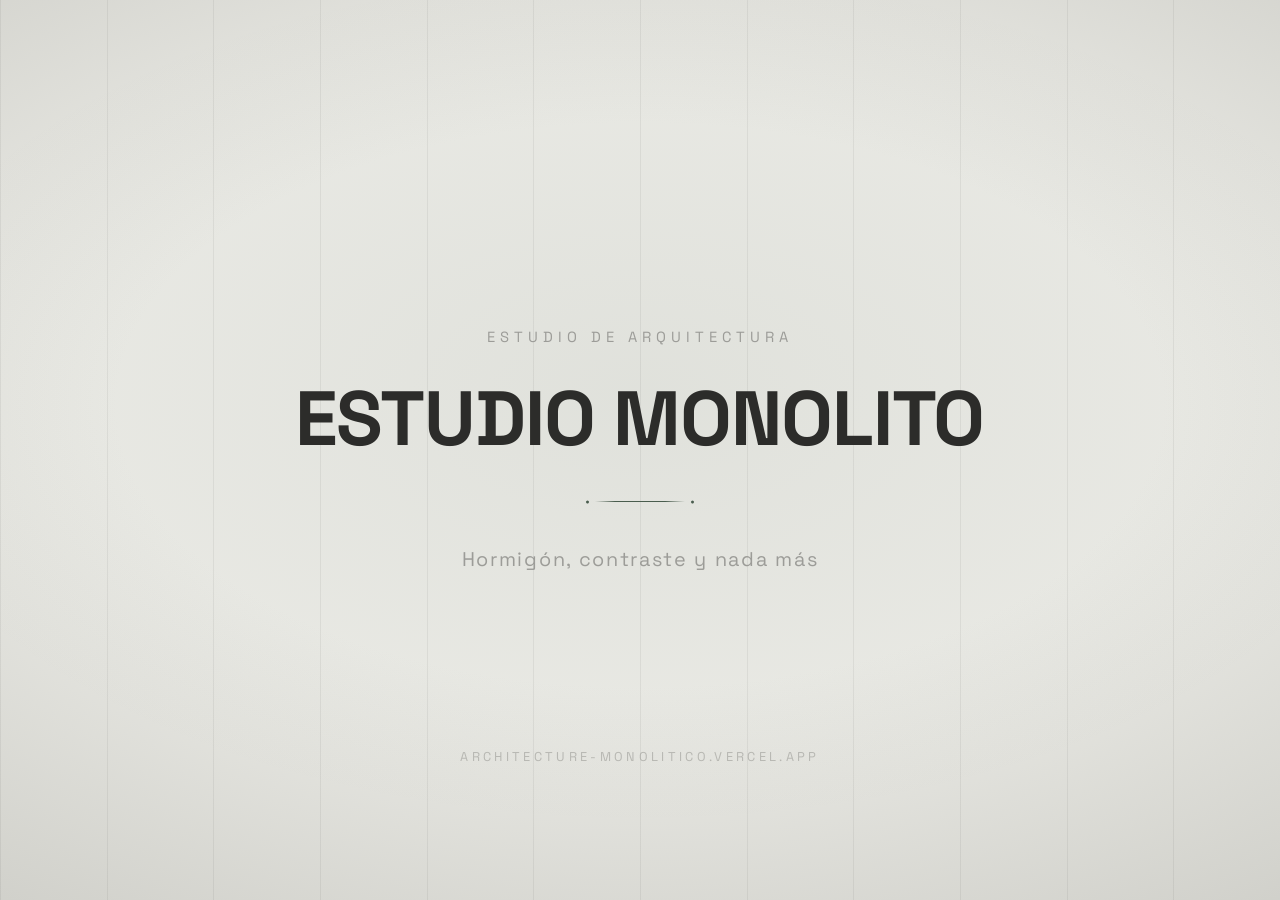
<file: docs/banner.html>
<!doctype html>
<html lang="es">
<head>
<meta charset="utf-8">
<title>banner</title>

<!-- ══ CONFIG ═══════════════════════════════════════════════════════════
     Editar SOLO este bloque. Los valores salen del sitio real del
     proyecto (sus @font-face / :root), no de la imaginación.
     ═════════════════════════════════════════════════════════════════ -->

<link rel="preconnect" href="https://fonts.gstatic.com" crossorigin>
<link rel="stylesheet" href="https://fonts.googleapis.com/css2?family=Space+Grotesk:wght@300;500;700&display=swap">

<style>
:root{
  /* paleta — copiar del :root del proyecto */
  --bg:        #EBEBE6;
  --bg-deep:   #CFCFC8;
  --ink:       #2C2C2A;
  --muted:     #9C9C98;
  --accent:    #4A5D4E;

  /* tipografía — las mismas familias que usa el sitio */
  --font-display: "Space Grotesk", "Segoe UI", sans-serif;
  --font-body:    "Space Grotesk", "Segoe UI", sans-serif;

  /* ajuste fino del título */
  --title-weight: 700;
  --title-track:  -.015em;
  --title-size:   min(6vw, 23vh);

  /* motivo de fondo del proyecto: gridlines | none */
  --motif: gridlines;

  /* imagen de fondo opcional: url('hero.jpg') o none */
  --hero: none;
  --hero-opacity: .18;
}
</style>

<!-- Textos: si alguno sobra, borrar el elemento entero, no dejarlo vacío. -->
<script>
  const EYEBROW = "Estudio de arquitectura";                                   /* opcional, ej. "Web · 14 secciones" */
  const TITLE = "ESTUDIO MONOLITO";
  const TAGLINE = "Hormigón, contraste y nada más";
  const FOOTNOTE = "architecture-monolitico.vercel.app";                                   /* opcional, ej. dominio del deploy */
</script>

<!-- ══ /CONFIG ══════════════════════════════════════════════════════ -->

<style>
*{margin:0;padding:0;box-sizing:border-box}
html,body{width:100%;height:100%;overflow:hidden}

body{
  background:var(--bg);
  color:var(--ink);
  display:flex;align-items:center;justify-content:center;
  position:relative;
  -webkit-font-smoothing:antialiased;
}

/* hero opcional */
body::before{
  content:"";position:absolute;inset:0;
  background-image:var(--hero);
  background-size:cover;background-position:center;
  opacity:var(--hero-opacity);
  filter:grayscale(.4);
}

/* motivo estructural + viñeta: hunde los bordes para que el texto respire */
body::after{
  content:"";position:absolute;inset:0;pointer-events:none;
  background:
    repeating-linear-gradient(90deg,
      color-mix(in srgb, #2C2C2A 7%, transparent) 0 1px, transparent 1px 8.3333%),
    radial-gradient(100% 78% at 50% 44%,
      color-mix(in srgb, var(--accent) 7%, transparent) 0%, transparent 62%),
    radial-gradient(120% 92% at 50% 45%,
      transparent 34%, color-mix(in srgb, var(--bg-deep) 92%, black) 100%);
}
:root[style*="--motif: none"] body::after{background:radial-gradient(120% 90% at 50% 45%,transparent 30%,var(--bg-deep) 100%)}

.plate{position:relative;z-index:1;text-align:center;padding:0 6vw;max-width:88%}

.eyebrow{
  font-family:var(--font-body);
  font-size:min(1.15vw,2.6vh);
  letter-spacing:.34em;text-transform:uppercase;
  color:var(--muted);
  margin-bottom:min(2.6vw,5vh);
}

h1{
  font-family:var(--font-display);
  font-weight:var(--title-weight);
  font-size:var(--title-size);
  letter-spacing:var(--title-track);
  line-height:1.02;
  text-indent:var(--title-track);          /* compensa el tracking del último glifo */
  white-space:nowrap;
}

/* filete: la marca de agua del sistema, no un separador cualquiera */
.rule{
  width:min(7vw,18vh);height:1px;
  background:linear-gradient(90deg,transparent,var(--accent) 22%,var(--accent) 78%,transparent);
  margin:min(3.4vw,7vh) auto;
  position:relative;
}
.rule::before,.rule::after{
  content:"";position:absolute;top:50%;
  width:3px;height:3px;border-radius:50%;
  background:var(--accent);transform:translateY(-50%) rotate(45deg);
}
.rule::before{left:-9px}
.rule::after{right:-9px}

.tagline{
  font-family:var(--font-body);
  font-style:normal;
  font-size:min(1.55vw,5.2vh);
  letter-spacing:.085em;
  color:var(--muted);
}

.footnote{
  position:absolute;z-index:1;
  bottom:min(3vw,5vh);left:0;right:0;
  text-align:center;
  font-family:var(--font-body);
  font-size:min(1vw,2.2vh);
  letter-spacing:.26em;text-transform:uppercase;
  color:color-mix(in srgb, var(--muted) 62%, transparent);
}

/* El social preview (2:1) se recorta en las tarjetas: GitHub pide ~80px de zona
   segura. El banner del README (3:1) no se recorta y conserva su composicion. */
@media (max-aspect-ratio: 5/2){ .footnote{bottom:15%} }
</style>
</head>
<body>
  <div class="plate">
    <p class="eyebrow"></p>
    <h1></h1>
    <div class="rule"></div>
    <p class="tagline"></p>
  </div>
  <p class="footnote"></p>

<script>
  const set = (sel, txt) => {
    const el = document.querySelector(sel);
    txt ? el.textContent = txt : el.remove();
  };
  set(".eyebrow",  EYEBROW);
  set("h1",        TITLE);
  set(".tagline",  TAGLINE);
  set(".footnote", FOOTNOTE);

  /* Un título largo no debe partirse ni desbordar: se encoge hasta entrar. */
  const h1 = document.querySelector("h1");
  if (h1) {
    const room = () => h1.scrollWidth <= h1.parentElement.clientWidth;
    let size = parseFloat(getComputedStyle(h1).fontSize);
    while (!room() && size > 12) h1.style.fontSize = (size -= 2) + "px";
  }
</script>
</body>
</html>
</file>
